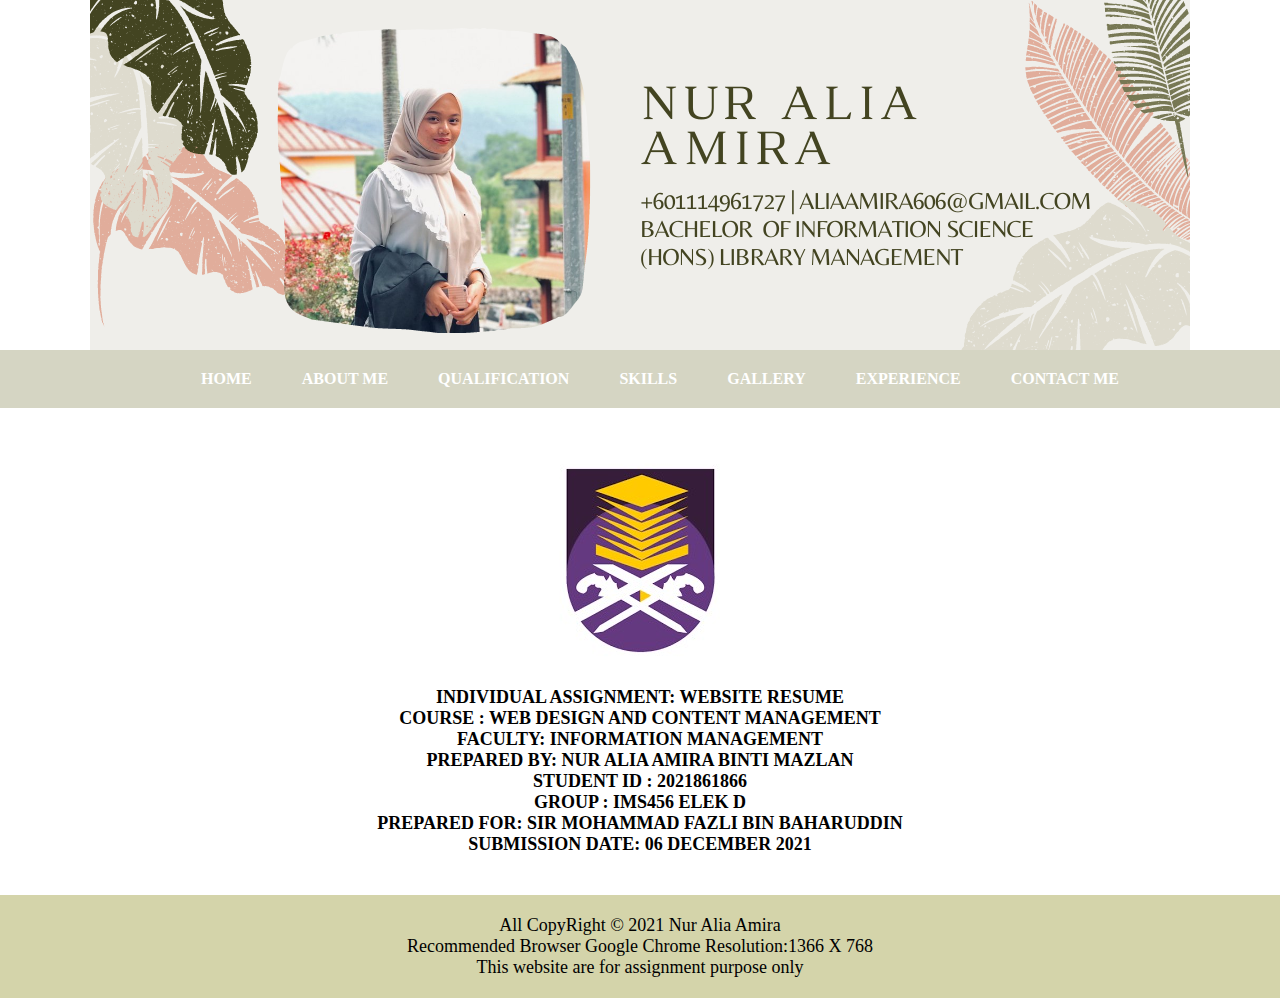
<file: index.html>
<!DOCTYPE html>
<html lang="en">
   <head>
       <meta charset="utf-8">
       <meta name="viewport" content="width= device-width, initial-scale= 1.0">
       <title>Document</title>
      <link rel="stylesheet" href="css/style.css">
   </head>
   <body>
    <div class="header">
<img src="images/nur alia.png">
</div>
   <nav class ="navbar">
   	   	   <ul>
               <li><a href="index.html">HOME</a></li>
               <li><a href="ABOUT ME.html">ABOUT ME</a></li>
               <li><a href="QUALIFICATION.html">QUALIFICATION</a></li>
               <li><a href="SKILLS.html">SKILLS</a></li>
               <li><a href="GALLERY.html">GALLERY</a></li>
               <li><a href="EXPERIENCE.html">EXPERIENCE</a></li>
               <li><a href="CONTACT ME.html">CONTACT ME</a></li>
              
   </nav>
<div class="headings">
          <img src="images/logouitm.jpeg"; height:50px;>
          <h1>INDIVIDUAL ASSIGNMENT: WEBSITE RESUME <br>
              COURSE : WEB DESIGN AND CONTENT MANAGEMENT<br>
              FACULTY: INFORMATION MANAGEMENT<br>

              PREPARED BY: NUR ALIA AMIRA BINTI MAZLAN<br>
              STUDENT ID : 2021861866<br>
              GROUP      : IMS456 ELEK D<br>

              PREPARED FOR: SIR MOHAMMAD FAZLI BIN BAHARUDDIN<br>
              SUBMISSION DATE: 06 DECEMBER 2021<br>

                               
</h1>
      
</div> 

   </section>
<div class="footer-bottom">All CopyRight &copy; 2021 Nur Alia Amira<br> Recommended Browser Google Chrome Resolution:1366 X 768<br> This website are for assignment purpose only</div>
   

</body>
</html>
</file>
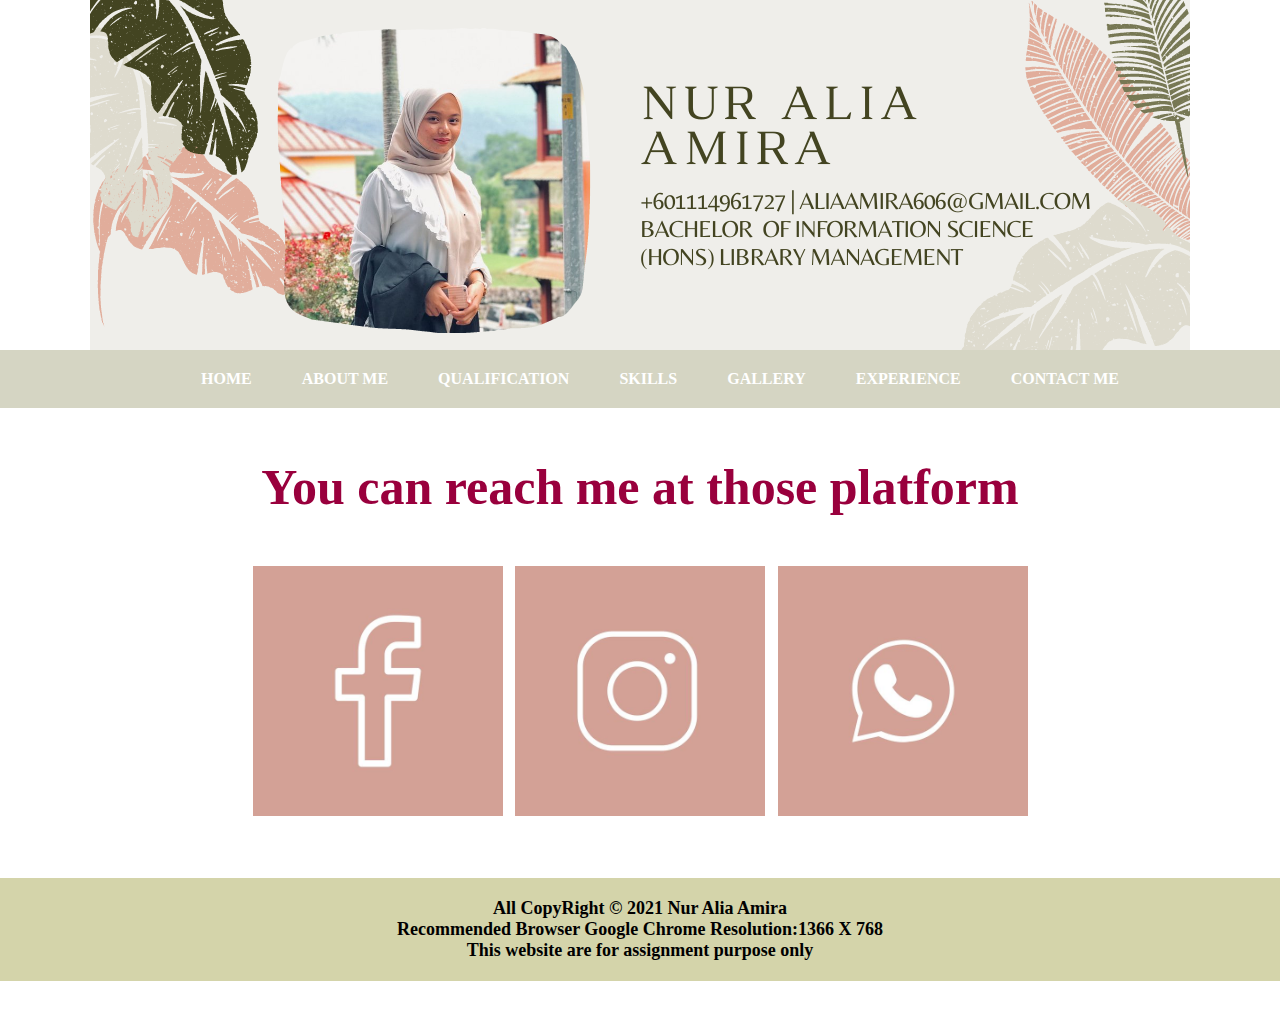
<file: CONTACT ME.html>
<!DOCTYPE html>
<html lang="en">
   <head>
    <meta charset="utf-8">
       <meta name="viewport" content="width= device-width, initial-scale= 1.0">
       <Title>Document</title>
      <link rel="stylesheet" href="css/style.css">  
   </head>
   <body> 
<div class="header">
<img src="images/nur alia.png">
</div>

   <nav class ="navbar">
           <ul>
              <li><a href="index.html">HOME</a></li>
               <li><a href="ABOUT ME.html">ABOUT ME</a></li>
               <li><a href="QUALIFICATION.html">QUALIFICATION</a></li>
               <li><a href="SKILLS.html">SKILLS</a></li>
               <li><a href="GALLERY.html">GALLERY</a></li>
               <li><a href="EXPERIENCE.html">EXPERIENCE</a></li>
               <li><a href="CONTACT ME.html">CONTACT ME</a></li>
   </nav>
<center><h2 style=" color: #99003d; font-family: roboto; font-size: 50px; top: 50px; left: 80px;">
  <p>You can reach me at those platform</p>

<p style="text-align: center;">
<a href="https://www.facebook.com" target="_blank"><img src="images/fb1.jpg" style="width: 250px;"></a>

<a href="https://www.instagram.com/nraliamira" target="_blank"><img src="images/ig1.jpg" style="width: 250px;"></a>

<a href="http://www.wasap.my/601114961727/nakordersusunilofa"><img src="images/ws1.jpg" style="width: 250px;"></a>

</div> 

   </section>
<div class="footer-bottom">All CopyRight &copy; 2021 Nur Alia Amira<br> Recommended Browser Google Chrome Resolution:1366 X 768<br> This website are for assignment purpose only</div>
</file>
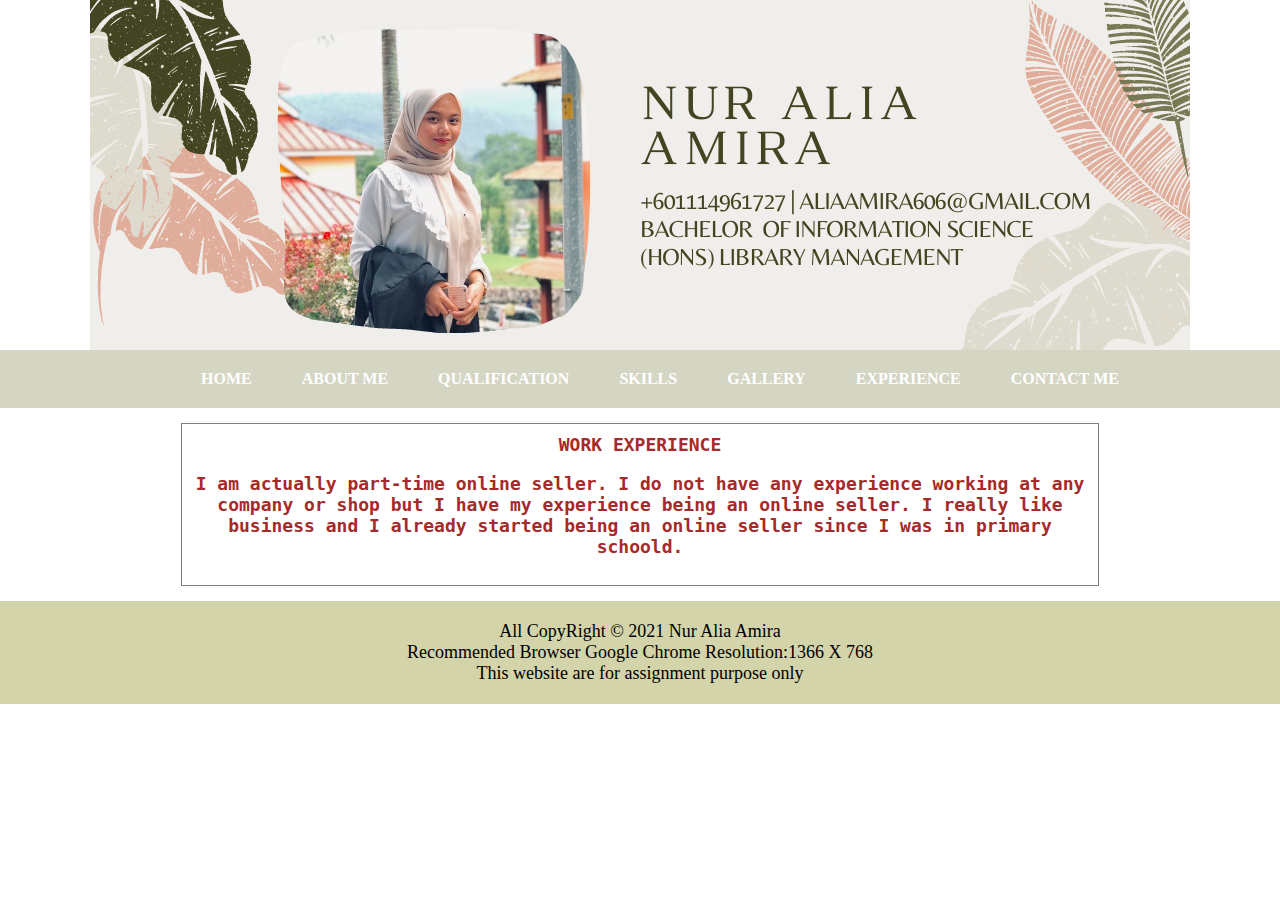
<file: EXPERIENCE.html>
<!DOCTYPE html>
<html lang="en">
   <head>
       <meta charset="UTF-8">
       <meta name="viewport" content="width= device-width, initial-scale= 1.0">
       <title>IMS456 WEBSITE</title>
      <link rel="stylesheet" href="css/style.css">
   </head>
   <body>
    <div class="header">
<img src="images/nur alia.png">
</div>

   <nav class ="navbar">

           <ul>
              <li><a href="index.html">HOME</a></li>
               <li><a href="ABOUT ME.html">ABOUT ME</a></li>
               <li><a href="QUALIFICATION.html">QUALIFICATION</a></li>
               <li><a href="SKILLS.html">SKILLS</a></li>
                <li><a href="GALLERY.html">GALLERY</a></li>
               <li><a href="EXPERIENCE.html">EXPERIENCE</a></li>
               <li><a href="CONTACT ME.html">CONTACT ME</a></li>

           </ul> 
           </nav>
           </div>
           
<center><h2 style="width:70% ; right: 100px; height: 40%; top: 150px; font-family: monospace; font-size:18px; color: brown;border: 1px solid grey; border-collapse: separate; padding: 10px; text-align: center;">
  
  WORK EXPERIENCE
  <p>I am actually part-time online seller. I do not have any experience working at any company or shop but I have my experience being an online seller. I really like business and I already started being an online seller since I was in primary schoold.</p>
   </h2>
   </div> 
   </section>  

</center>

<div class="footer-bottom">All CopyRight &copy; 2021 Nur Alia Amira<br> Recommended Browser Google Chrome Resolution:1366 X 768<br> This website are for assignment purpose only</div>

</body>
</html>
</file>
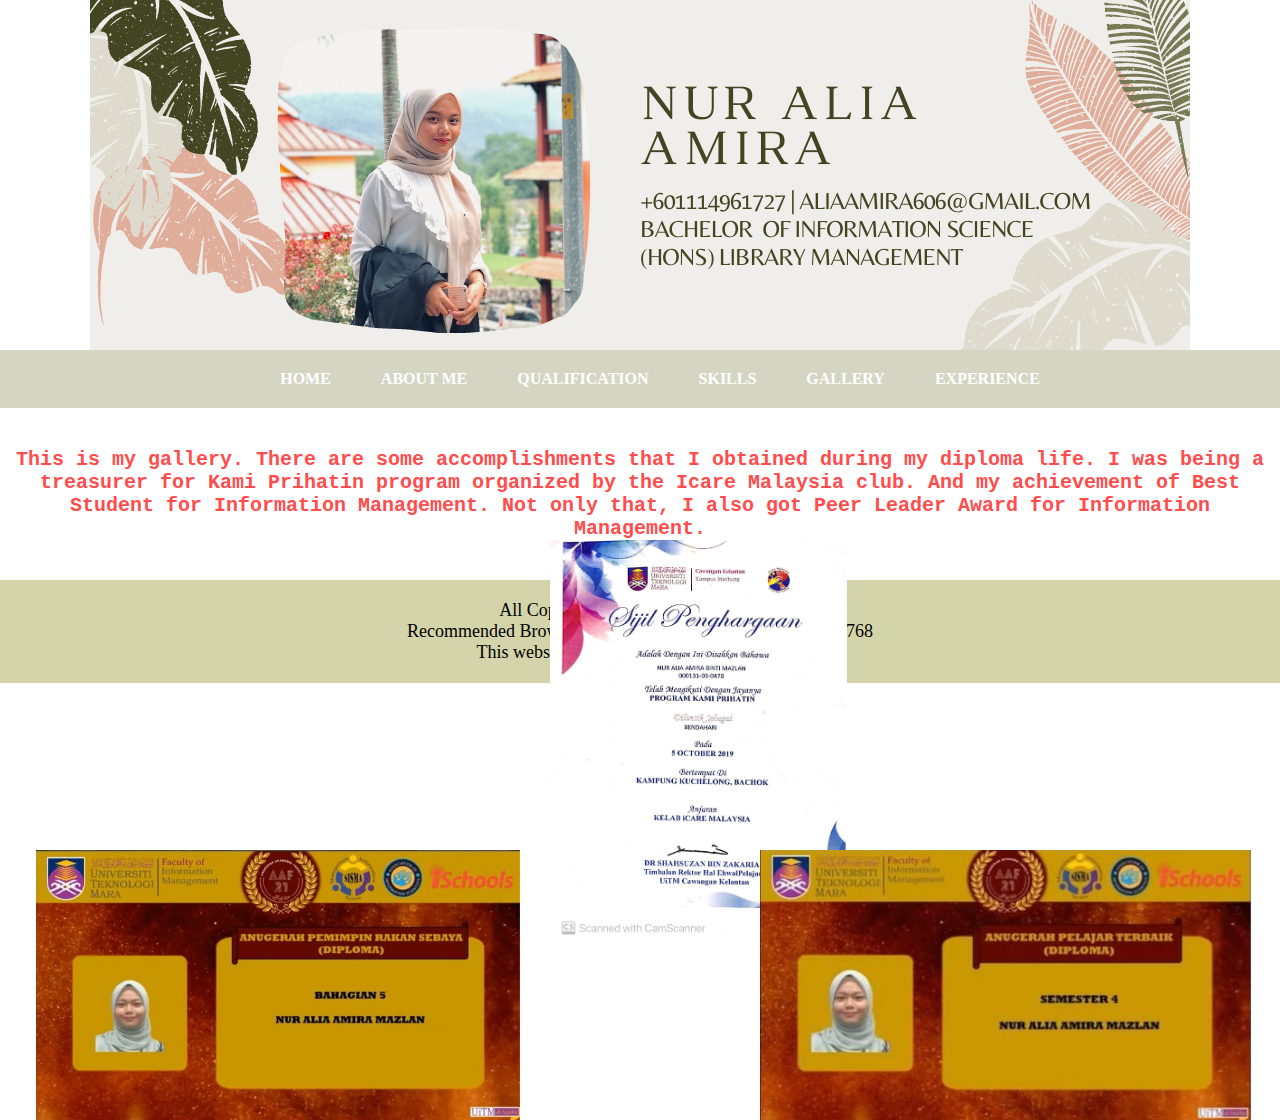
<file: galery.html>
<!DOCTYPE html>
<html lang="en">
   <head>
       <meta charset="UTF-8">
       <meta name="viewport" content="width= device-width, initial-scale= 1.0">
       <title>IMS456 WEBSITE</title>
      <link rel="stylesheet" href="css/style.css">
   </head>
   <body>
    <div class="header">
<img src="images/nur alia.png">
</div>

   <nav class ="navbar">

           <ul>
              <li><a href="index.html">HOME</a></li>
               <li><a href="ABOUT ME.html">ABOUT ME</a></li>
               <li><a href="QUALIFICATION.html">QUALIFICATION</a></li>
               <li><a href="SKILLS.html">SKILLS</a></li>
                <li><a href="GALLERY.html">GALLERY</a></li>
               <li><a href="EXPERIENCE.html">EXPERIENCE</a></li>
               

           </ul> 
           </nav>
           </div>
           
<div class="gallery">
  <img src="images/bendahari.jpg"; p3 style ="left: 550px; position: absolute; top: 540px;height: 45%;">

  <center><h1>This is my gallery. There are some accomplishments that I obtained during my diploma life. I was being a treasurer for Kami Prihatin program organized by the Icare Malaysia club. And my achievement of Best Student for Information Management. Not only that, I also got Peer Leader Award for Information Management.<br>
  </h1>
<img src="images/award1.jpeg"; p3 style ="right: 760px; position: absolute; top: 850px;height: 30%;">
<img src="images/award2.jpeg"; p3 style ="left: 760px; position: absolute; top: 850px;height: 30%;">
   </h1>
   </div> 
   </section>  

</center>

<div class="footer-bottom">All CopyRight &copy; 2021 Nur Alia Amira<br> Recommended Browser Google Chrome Resolution:1366 X 768<br> This website are for assignment purpose only</div>

</body>
</html>
</file>
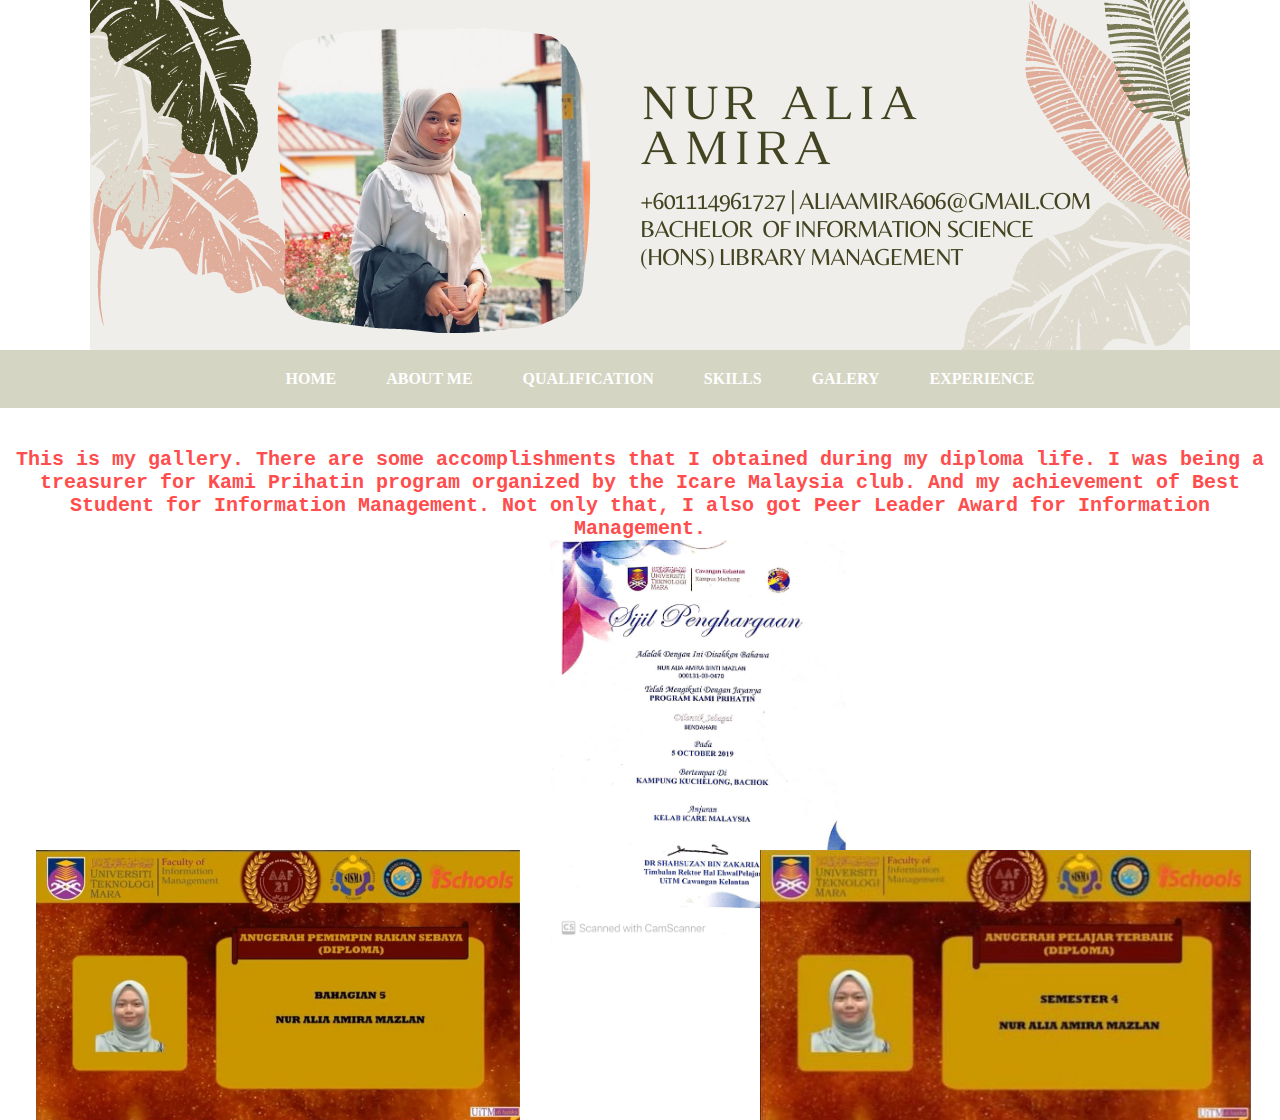
<file: gallery.html>
<!DOCTYPE html>
<html lang="en">
   <head>
       <meta charset="UTF-8">
       <meta name="viewport" content="width= device-width, initial-scale= 1.0">
       <title>IMS456 WEBSITE</title>
      <link rel="stylesheet" href="css/style.css">
   </head>
   <body>
    <div class="header">
<img src="images/nur alia.png">
</div>

   <nav class ="navbar">

           <ul>
              <li><a href="index.html">HOME</a></li>
               <li><a href="ABOUT ME.html">ABOUT ME</a></li>
               <li><a href="QUALIFICATION.html">QUALIFICATION</a></li>
               <li><a href="SKILLS.html">SKILLS</a></li>
                <li><a href="GALERY.html">GALERY</a></li>
               <li><a href="EXPERIENCE.html">EXPERIENCE</a></li>
             

           </ul> 
           </nav>
           </div>
           
<div class="gallery">
  <img src="images/bendahari.jpg"; p3 style ="left: 550px; position: absolute; top: 540px;height: 45%;">

  <center><h1>This is my gallery. There are some accomplishments that I obtained during my diploma life. I was being a treasurer for Kami Prihatin program organized by the Icare Malaysia club. And my achievement of Best Student for Information Management. Not only that, I also got Peer Leader Award for Information Management.<br>
  </h1>
<img src="images/award1.jpeg"; p3 style ="right: 760px; position: absolute; top: 850px;height: 30%;">
<img src="images/award2.jpeg"; p3 style ="left: 760px; position: absolute; top: 850px;height: 30%;">
   </h1>
   </div> 
   </section>  

</center>

</body>
</html>
</file>
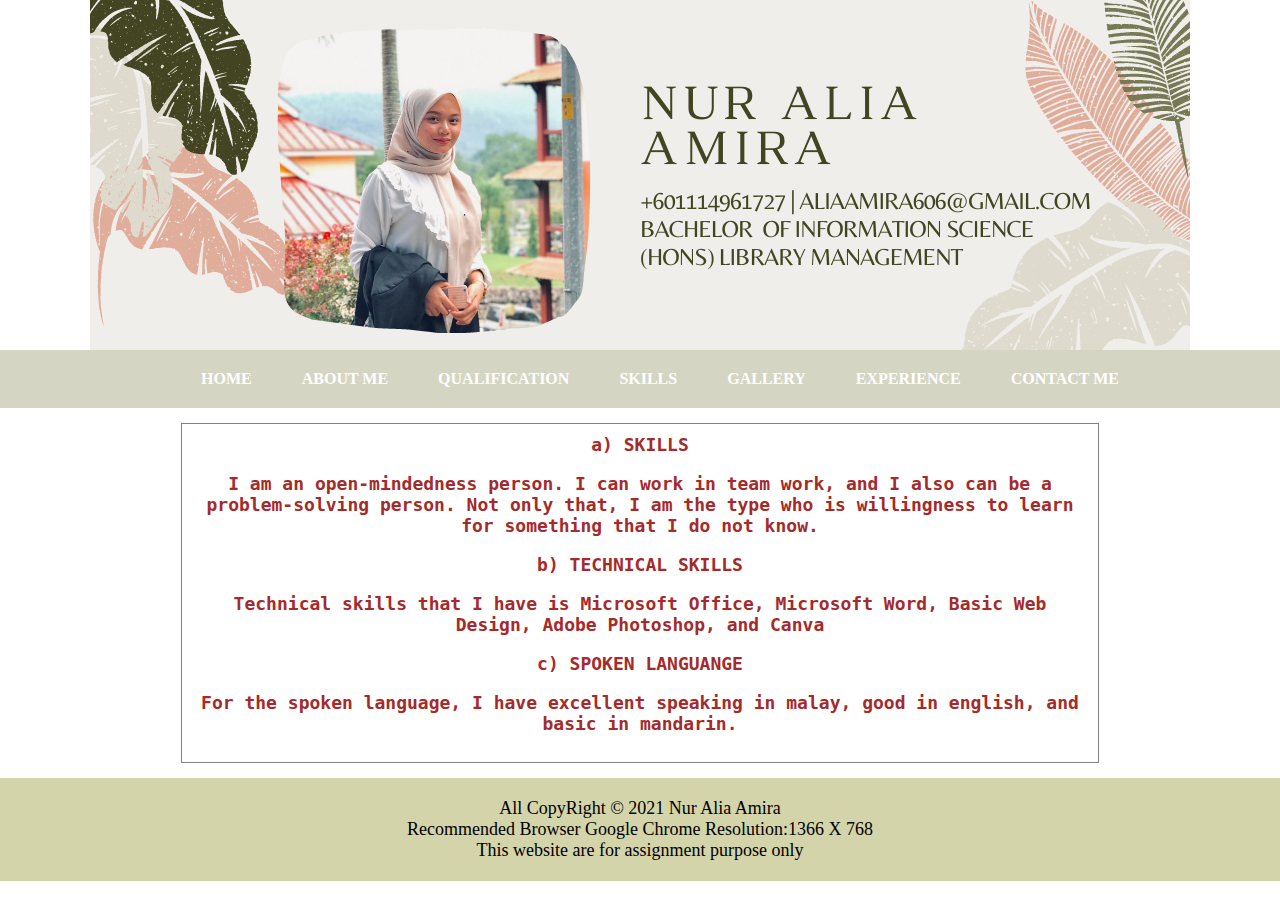
<file: skills.html>
<!DOCTYPE html>
<html lang="en">
   <head>
       <meta charset="UTF-8">
       <meta name="viewport" content="width= device-width, initial-scale= 1.0">
       <title>IMS456 WEBSITE</title>
      <link rel="stylesheet" href="css/style.css">
   </head>
   <body>
    <div class="header">
<img src="images/nur alia.png">
</div>

   <nav class ="navbar">

           <ul>
              <li><a href="index.html">HOME</a></li>
               <li><a href="ABOUT ME.html">ABOUT ME</a></li>
               <li><a href="QUALIFICATION.html">QUALIFICATION</a></li>
               <li><a href="SKILLS.html">SKILLS</a></li>
                <li><a href="GALLERY.html">GALLERY</a></li>
               <li><a href="EXPERIENCE.html">EXPERIENCE</a></li>
               <li><a href="CONTACT ME.html">CONTACT ME</a></li>
        

           </ul> 
           </nav>
           </div>
           
<center><h2 style="width:70% ; right: 100px; height: 40%; top: 150px; font-family: monospace; font-size:18px; color: brown;border: 1px solid grey; border-collapse: separate; padding: 10px; text-align: center;">
  
  a) SKILLS
  <p>I am an open-mindedness person. I can work in team work, and I also can be a problem-solving person. Not only that, I am the type who is willingness to learn for something that I do not know.</p>
  b) TECHNICAL SKILLS
  <p>Technical skills that I have is Microsoft Office, Microsoft Word, Basic Web Design, Adobe Photoshop, and Canva</p>
  c) SPOKEN LANGUANGE
  <p>For the spoken language, I have excellent speaking in malay, good in english, and basic in mandarin.</p>
   </h2>
   </div> 
   </section>  

</center>

<div class="footer-bottom">All CopyRight &copy; 2021 Nur Alia Amira<br> Recommended Browser Google Chrome Resolution:1366 X 768<br> This website are for assignment purpose only</div>

</body>
</html>
</file>
<file: css/style.css>
body{
	margin:0;
	background:url("https://i.pinimg.com/564x/d8/67/bf/d867bf807d36262acfcb23b6dbcb5500.jpg");

}

.header{
	width:1100px;
	height:350px;
	margin:auto;
}
/* Navbar */
.navbar{
	display: flex;
	justify-content:center;
	background-color:rgb(213, 213, 195);
	position: sticky;
	top:0;

}

.navbar ul{
	display:flex;
	list-style:none;
	margin:20px 0px;
}

.navbar ul li{
	font-family: century
	font-size: 1.1rem;
	font-weight:bold;
}

.navbar ul li a{
	text-decoration:none;
	color:white;
	padding:8px 25px;
	transition:all .5s ease;
}

.navbar ul li a:hover{
   background-color:white;
   color:black;


}
.headings{
	font-family: cursive;
	font-size: 9px;
	text-align: center;
	margin: 40px 0px;
}
h2{
	color: black;
	font-family: monospace;
	font-size: 18px;
	
}

.footer-bottom {
	color:black;
	font-size: 18px;
	padding: 20px;
	text-align: center;
	background:#d4d4aa;
}
	
.gallery{
	font-family: monospace;
	font-size: 10px;
	text-align: center;
	margin: 40px 0px;
	color: rgb(255, 77, 77);

}
</file>
